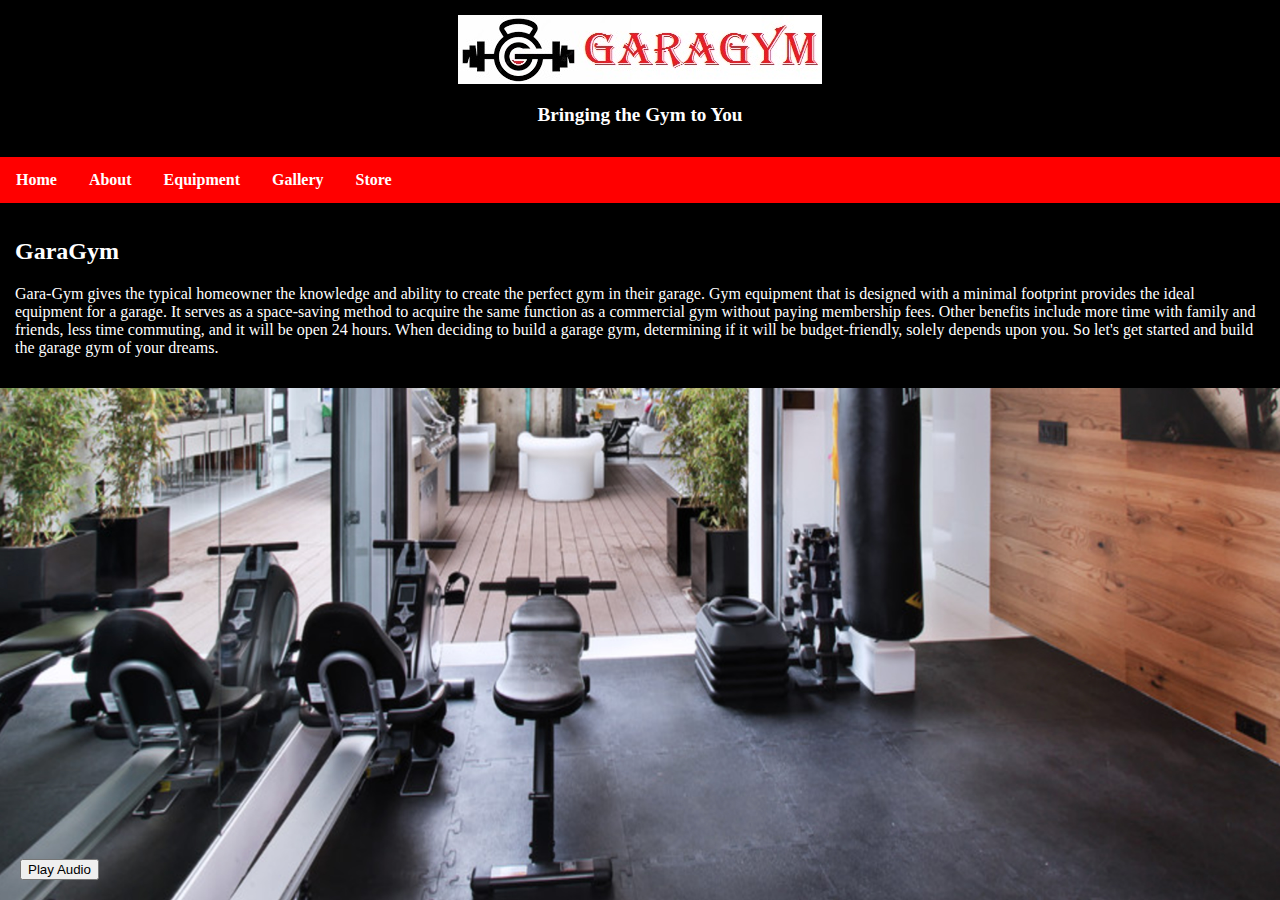
<file: index.html>
<!DOCTYPE html>
<head>
	<meta name="viewport" content="width=device-width, initial-scale=1.0">
	<title>
		GaraGym - Bringing the Gym to You
	</title>
	<style>
		* {
		  box-sizing: border-box;
		}
		/* Style the header */
		.header {
		  background-color: Black;
		  padding: 15px;
		  text-align: center;
		}
		/* Style the top navigation bar */
		.topnav {
		  overflow: hidden;
		  background-color: red;
		}
		/* Style the topnav links */
		.topnav a {
		  float: left;
		  display: block;
		  color: white;
		  text-align: center;
		  padding: 14px 16px;
		  text-decoration: none;
		}
		/* Change color on hover */
		.topnav a:hover {
		  color: black;
		}
		/* Style for the column */
		.column {
		  margin-top: 0px;
		  width: 100%;
		  padding: 15px;
		  background-color: black;
		}
		body {
		  background-image: url("gym8.jpg");
		  background-repeat: no-repeat;
		  background-position: center;
		  background-attachment: fixed;
		  background-size: 100% 100%;
		  color: white;
		  margin: 0;
		}
		#playButton {
		  position: absolute;
		  bottom: 20px;
		  left: 20px;
		  z-index: 1000; /* Ensure the button is above other content */
		}
	</style>
</head>
<body>
	<div class="header">
		<center><a href="index.html"><img src="logo.jpg" alt="GaraGym"></a></center>
		<p><big><b>Bringing the Gym to You</b></big></p>
	</div>
	<div class="topnav">
		<b><a href="index.html">Home</a>
		<a href="about.html">About</a>
		<a href="equipment.html">Equipment</a>
		<a href="gallery.html">Gallery</a>
		<a href="store.html">Store</a></b>
	</div>
	<div class="column">
		<h2>GaraGym</h2>
		<p>Gara-Gym gives the typical homeowner the knowledge and ability to create the perfect gym in their garage. Gym equipment that is designed with a minimal footprint provides the ideal equipment for a garage. It serves as a space-saving method to acquire the same function as a commercial gym without paying membership fees. Other benefits include more time with family and friends, less time commuting, and it will be open 24 hours. When deciding to build a garage gym, determining if it will be budget-friendly, solely depends upon you. So let's get started and build the garage gym of your dreams.</p>
	</div>
	<audio id="Audio">
		<source src="Powerful-Trap-.mp3" type="audio/mpeg">
	</audio>
	<button id="playButton">Play Audio</button>
	<script>
		const Audio = document.getElementById('Audio');
		const playButton = document.getElementById('playButton');
		playButton.addEventListener('click', () => {
			Audio.play();
			playButton.style.display = 'none'; // Hide the play button
		});
	</script>
</body>
</file>
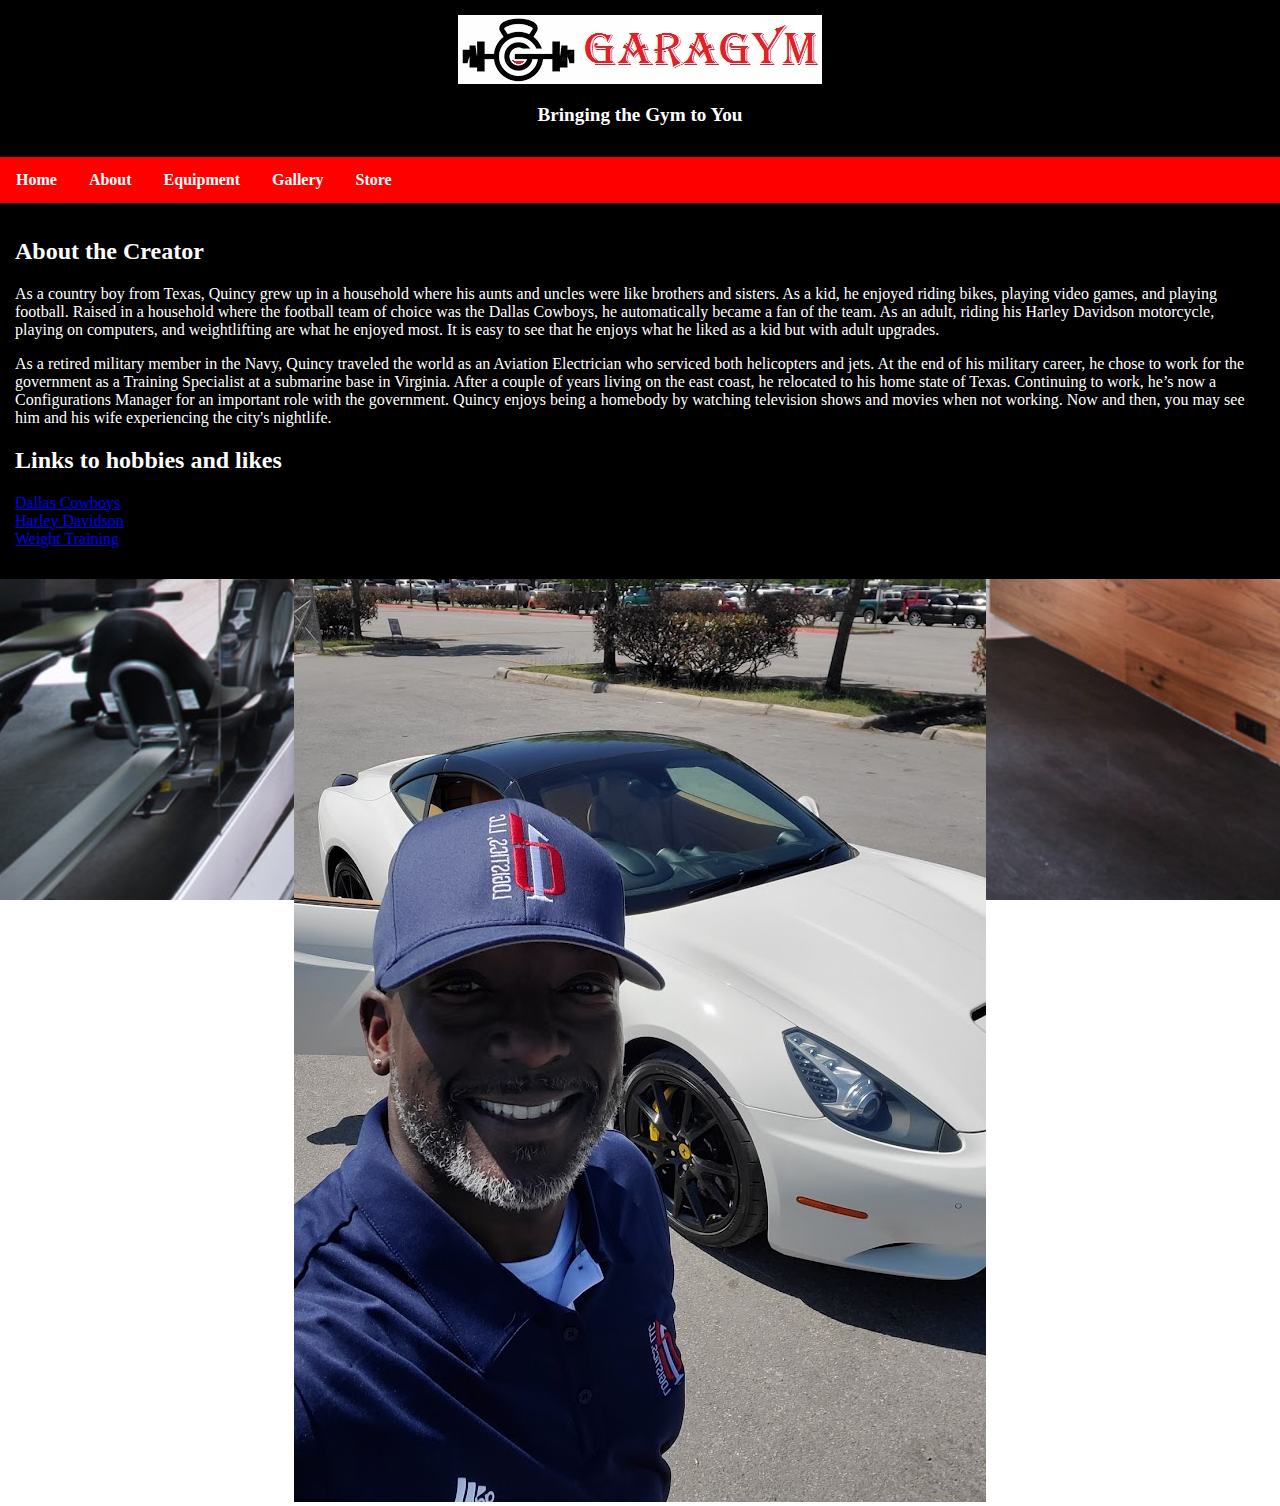
<file: about.html>
<!DOCTYPE html>
<head>
	<meta name="viewport" content="width=device-width, initial-scale=1.0">
	<title>
		About
	</title>
	<style>
		* {
		  box-sizing: border-box;
		}
		/* Style the header */
		.header {
		  background-color: Black;
		  padding: 15px;
		  text-align: center;
		}
		/* Style the top navigation bar */
		.topnav {
		  overflow: hidden;
		  background-color: red;
		}
		/* Style the topnav links */
		.topnav a {
		  float: left;
		  display: block;
		  color: white;
		  text-align: center;
		  padding: 14px 16px;
		  text-decoration: none;
		}
		/* Change color on hover */
		.topnav a:hover {
		  color: black;
		}
		body {
		  background-image: url("gym8.jpg");
		  background-repeat: no-repeat;
		  background-position: center;
		  background-attachment: fixed;
		  background-size: 100% 100%;
		  color: white;
		  margin: 0;
		}
		.column {
		  margin-top: 0px;
		  float: left;
		  width: 100%;
		  padding: 15px;
		  background-color: black;
		}
		.photo img {
		  margin: auto;
		  max-width: 100%;
		  height: auto;
		}
	</style>
</head>
<body>
	<div class="header">
		<center><a href="index.html"><img src="logo.jpg" alt="GaraGym"></a></center>
		<p><big><b>Bringing the Gym to You</b></big></p>
	</div>
	<div class="topnav">
		<b><a href="index.html">Home</a>
		<a href="about.html">About</a>
		<a href="equipment.html">Equipment</a>
		<a href="gallery.html">Gallery</a>
		<a href="store.html">Store</a></b>
	</div>
	<div class="column">
		<h2>About the Creator</h2>
		<!--Paragraphs providing personal information about the creator with three hyperlinks that take you to their specific web pages -->
		<p>As a country boy from Texas, Quincy grew up in a household where his aunts and uncles were like brothers and sisters. As a kid, he enjoyed riding bikes, playing video games, and playing football. Raised in a household where the football team of choice was the Dallas Cowboys, he automatically became a fan of the team. As an adult, riding his Harley Davidson motorcycle, playing on computers, and weightlifting are what he enjoyed most. It is easy to see that he enjoys what he liked as a kid but with adult upgrades.</p>
		<p>As a retired military member in the Navy, Quincy traveled the world as an Aviation Electrician who serviced both helicopters and jets. At the end of his military career, he chose to work for the government as a Training Specialist at a submarine base in Virginia. After a couple of years living on the east coast, he relocated to his home state of Texas. Continuing to work, he’s now a Configurations Manager for an important role with the government. Quincy enjoys being a homebody by watching television shows and movies when not working. Now and then, you may see him and his wife experiencing the city's nightlife.</p>
		<h2>Links to hobbies and likes</h2>
		<p><a href="https://www.dallascowboys.com/" target="_new">Dallas Cowboys</a><br>
			<a href="https://www.harley-davidson.com/" target="_new">Harley Davidson</a><br>
			<a href="https://www.bodybuilding.com/" target="_new">Weight Training</a></p>
	</div>
	<div class="photo">
		<center><img src="me.jpg" alt="Image 1" width="692" height="923"></center>
	</div>
</body>
</file>
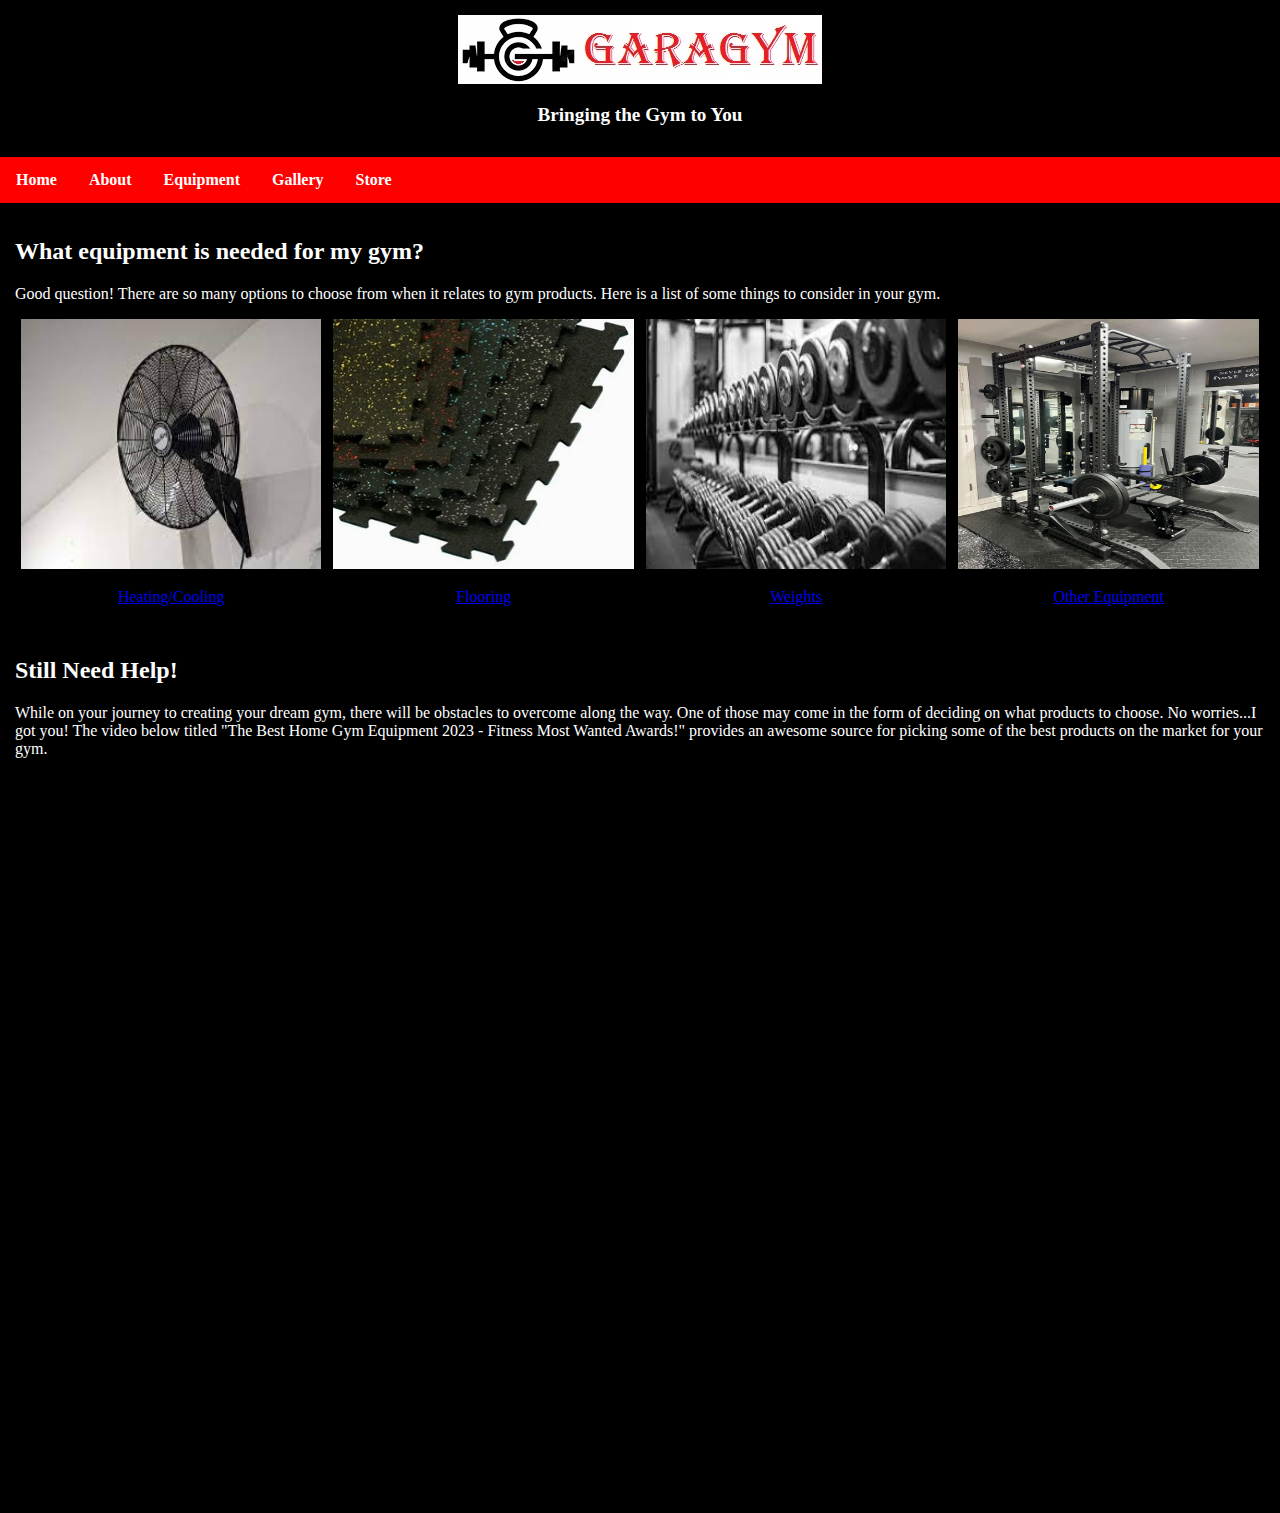
<file: equipment.html>
<!DOCTYPE html>
<head>
	<meta name="viewport" content="width=device-width, initial-scale=1.0">
	<title>
		Equipment
	</title>
	<style>
		* {
		  box-sizing: border-box;
		}
		/* Style the header */
		.header {
		  background-color: Black;
		  padding: 15px;
		  text-align: center;
		}
		/* Style the top navigation bar */
		.topnav {
		  overflow: hidden;
		  background-color: red;
		}
		/* Style the topnav links */
		.topnav a {
		  float: left;
		  display: block;
		  color: white;
		  text-align: center;
		  padding: 14px 16px;
		  text-decoration: none;
		}
		body {
		  background-image: url("gym8.jpg");
		  background-repeat: no-repeat;
		  background-position: center;
		  background-attachment: fixed;
		  background-size: 100% 100%;
		  color: white;
		  margin: 0;
		}
		.responsive {
		  padding: 0 6px;
		  float: left;
		  width: 24.99999%;
		}
		@media only screen and (max-width: 700px) {
		.responsive {
		  width: 49.99999%;
		  margin: 6px 0;
		  }
		}
		@media only screen and (max-width: 500px) {
		.responsive {
		  width: 100%;
		  }
		}
		.column {
		float: left;
		margin-top: 0px;
		width: 100%;
		padding: 15px;
		background-color: black;
		}
		.gallery img {
		  width: 100%;
		  height: 250px;
		}
		.desc {
		  padding: 15px;
		  text-align: center;
		  background-color: black;
		}
		.video iframe {
		width: 100%;
		}
	</style>
</head>
<body>
	<div class="header">
		<center><a href="index.html"><img src="logo.jpg" alt="GaraGym"></a></center>
		<p><big><b>Bringing the Gym to You</b></big></p>
	</div>
	<div class="topnav">
		<b><a href="index.html">Home</a>
		<a href="about.html">About</a>
		<a href="equipment.html">Equipment</a>
		<a href="gallery.html">Gallery</a>
		<a href="store.html">Store</a></b>
	</div>
	<div class="column">
    <h2>What equipment is needed for my gym?</h2>
    <p>Good question! There are so many options to choose from when it relates to gym products. Here is a list of some things to consider in your gym.</p>
	<div class="responsive">
	<div class="gallery">
		<a target="_blank" href="fans.jpg"><img src="fans.jpg" alt="Fans" width="300" height="200"></a>
		<div class="desc"><a href="https://mrcool.com/" target="_blank">Heating/Cooling</a></div>
	</div>
	</div>
	<div class="responsive">
	<div class="gallery">
		<a target="_blank" href="floors.jpg"><img src="floors.jpg" alt="Floors" width="300" height="200"></a>
		<div class="desc"><a href="https://www.americanfloormats.com/gym-mats/" target="_blank">Flooring</a></div>
	</div>
	</div>
	<div class="responsive">
	<div class="gallery">
		<a target="_blank" href="weights.jpg"><img src="weights.jpg" alt="Weights" width="300" height="200"></a>
		<div class="desc"><a href="https://www.fringesport.com/" target="_blank">Weights</a></div>
	</div>
	</div>
	<div class="responsive">
	<div class="gallery">
		<a target="_blank" href="racks.jpg"><img src="racks.jpg" alt="Other Equipment" width="300" height="200"></a>
		<div class="desc"><a href="https://repfitness.com/" target="_blank">Other Equipment</a></div><br><br>
	</div>
	</div>
		<h2>Still Need Help!</h2>
		<p>While on your journey to creating your dream gym, there will be obstacles to overcome along the way. One of those may come in the form of deciding on what products to choose. No worries...I got you! The video below titled "The Best Home Gym Equipment 2023 - Fitness Most Wanted Awards!" provides an awesome source for picking some of the best products on the market for your gym.</p>
	
	<div class="video">
	   <center><iframe width="1280" height="720" src="https://www.youtube.com/embed/ujc5d636p8c" title="The Best Home Gym Equipment 2023 - Fitness Most Wanted Awards!" frameborder="0" allow="accelerometer; autoplay; clipboard-write; encrypted-media; gyroscope; picture-in-picture; web-share" allowfullscreen></iframe></center>
	</div>
	</div>
</body>
</file>
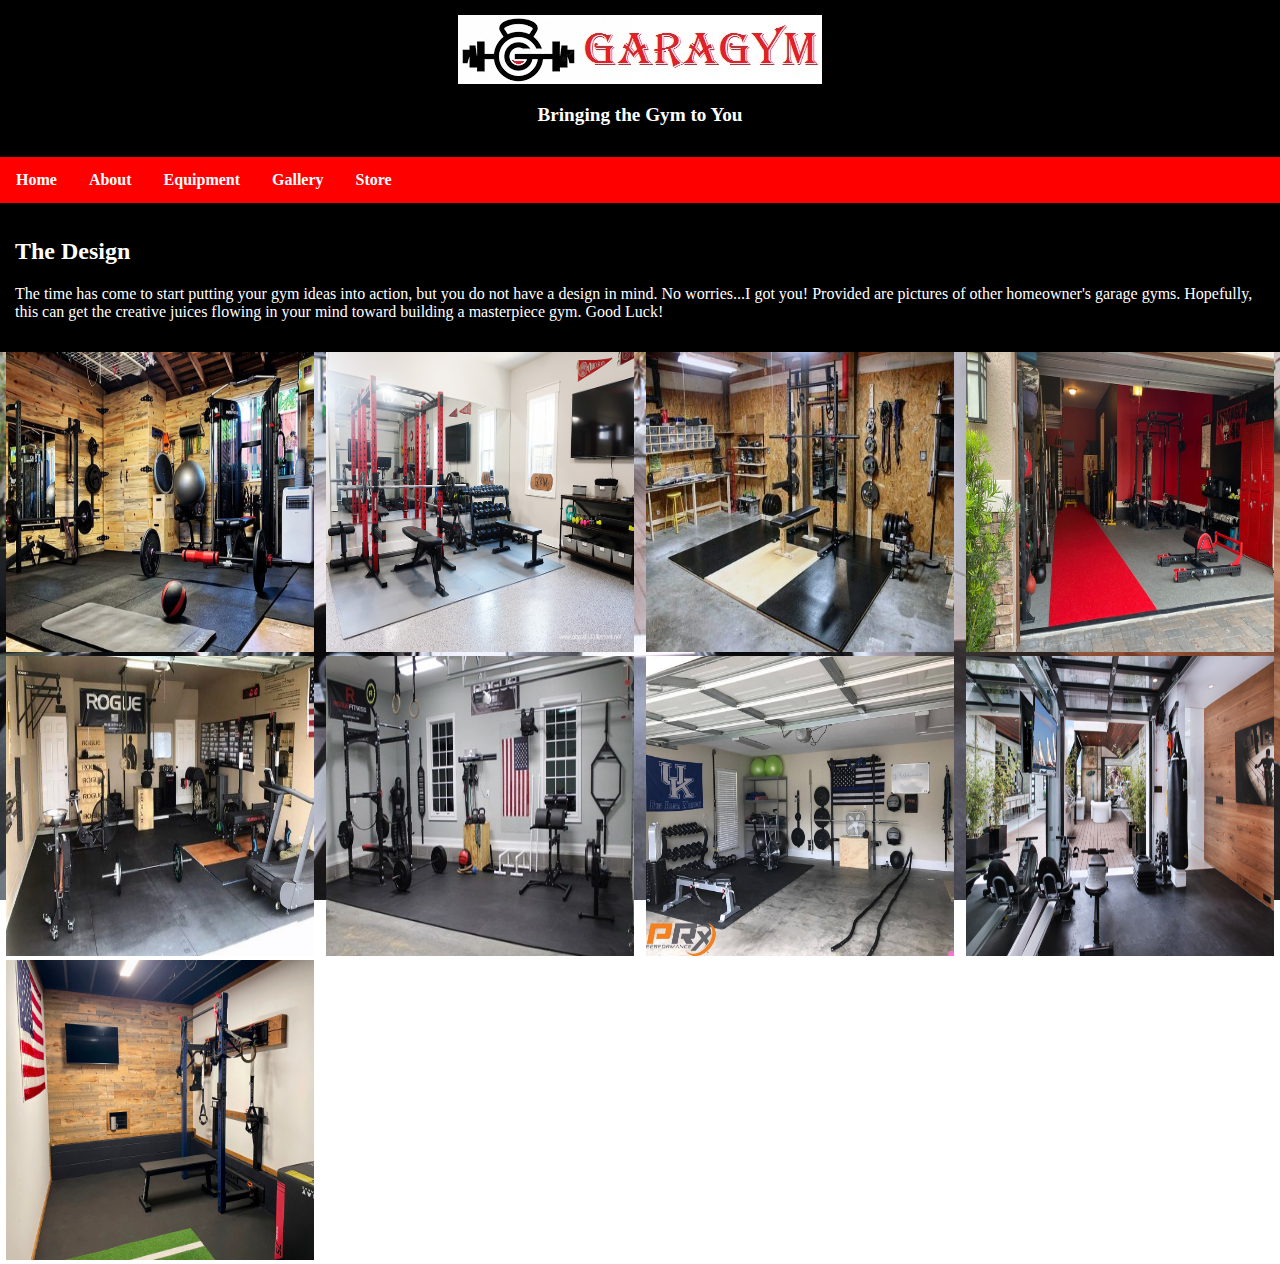
<file: gallery.html>
<!DOCTYPE html>
<head>
	<meta name="viewport" content="width=device-width, initial-scale=1.0">
	<title>
		Gallery
	</title>
	<style>
		* {
		  box-sizing: border-box;
		}
		/* Style the header */
		.header {
		  background-color: Black;
		  padding: 15px;
		  text-align: center;
		}
		/* Style the top navigation bar */
		.topnav {
		  overflow: hidden;
		  background-color: red;
		}
		/* Style the topnav links */
		.topnav a {
		  float: left;
		  display: block;
		  color: white;
		  text-align: center;
		  padding: 14px 16px;
		  text-decoration: none;
		}
		body {
		  background-image: url("gym8.jpg");
		  background-repeat: no-repeat;
		  background-position: center;
		  background-attachment: fixed;
		  background-size: 100% 100%;
		  color: white;
		  margin: 0;
		}
		.column {
		  margin-top: 0px;
		  width: 100%;
		  padding: 15px;
		  background-color: black;
		}
		.responsive {
		  padding: 0 6px;
		  float: left;
		  width: 24.99999%;
		}
		@media only screen and (max-width: 700px) {
		.responsive {
		  width: 49.99999%;
		  margin: 6px 0;
		  }
		}
		@media only screen and (max-width: 500px) {
		.responsive {
		  width: 100%;
		  }
		}
		.photo img {
		  width: 100%;
		  height: 300px;
		}
	</style>
</head>
<body>
	<div class="header">
		<center><a href="index.html"><img src="logo.jpg" alt="GaraGym"></a></center>
		<p><big><b>Bringing the Gym to You</b></big></p>
	</div>
	<div class="topnav">
		<b><a href="index.html">Home</a>
		<a href="about.html">About</a>
		<a href="equipment.html">Equipment</a>
		<a href="gallery.html">Gallery</a>
		<a href="store.html">Store</a></b>
	</div>
	<div class="column">
		<h2>The Design</h2>
		<p>The time has come to start putting your gym ideas into action, but you do not have a design in mind. No worries...I got you! Provided are pictures of other homeowner's garage gyms. Hopefully, this can get the creative juices flowing in your mind toward building a masterpiece gym. Good Luck!</p>
	</div>
	<!--Picture gallery-->
	<div class="responsive">
	  <div class="photo">
	    <a target="_blank" href="gym1.jpg">
	      <img src="gym1.jpg" alt="Image 1" width="600" height="400">
			</a>
	  </div>
	</div>
	<div class="responsive">
	  <div class="photo">
			<a target="_blank" href="gym2.jpg">
		  	<img src="gym2.jpg" alt="Image 2" width="600" height="400">
			</a>
	  </div>
	</div>
	<div class="responsive">
	  <div class="photo">
			<a target="_blank" href="gym3.jpg">
		  	<img src="gym3.jpg" alt="Image 3" width="600" height="400">
			</a>
	  </div>
	</div>
	<div class="responsive">
	  <div class="photo">
	    <a target="_blank" href="gym4.jpg">
		  	<img src="gym4.jpg" alt="Image 4" width="600" height="400">
			</a>
	  </div>
	</div>
	<div class="responsive">
	  <div class="photo">
	    <a target="_blank" href="gym5.jpg">
		  	<img src="gym5.jpg" alt="Image 5" width="600" height="400">
			</a>
	  </div>
	</div>
	<div class="responsive">
	  <div class="photo">
	    <a target="_blank" href="gym6.jpg">
		  	<img src="gym6.jpg" alt="Image 6" width="600" height="400">
			</a>
	  </div>
	</div>
	<div class="responsive">
	  <div class="photo">
	    <a target="_blank" href="gym7.jpg">
		  	<img src="gym7.jpg" alt="Image 7" width="600" height="400">
			</a>
	  </div>
	</div>
	<div class="responsive">
	  <div class="photo">
	    <a target="_blank" href="gym8.jpg">
		  	<img src="gym8.jpg" alt="Image 8" width="600" height="400">
			</a>
	  </div>
	</div>
	<div class="responsive">
	  <div class="photo">
	    <a target="_blank" href="gym9.jpg">
		  	<img src="gym9.jpg" alt="Image 9" width="600" height="400">
			</a>
	  </div>
	</div>
</body>
</file>
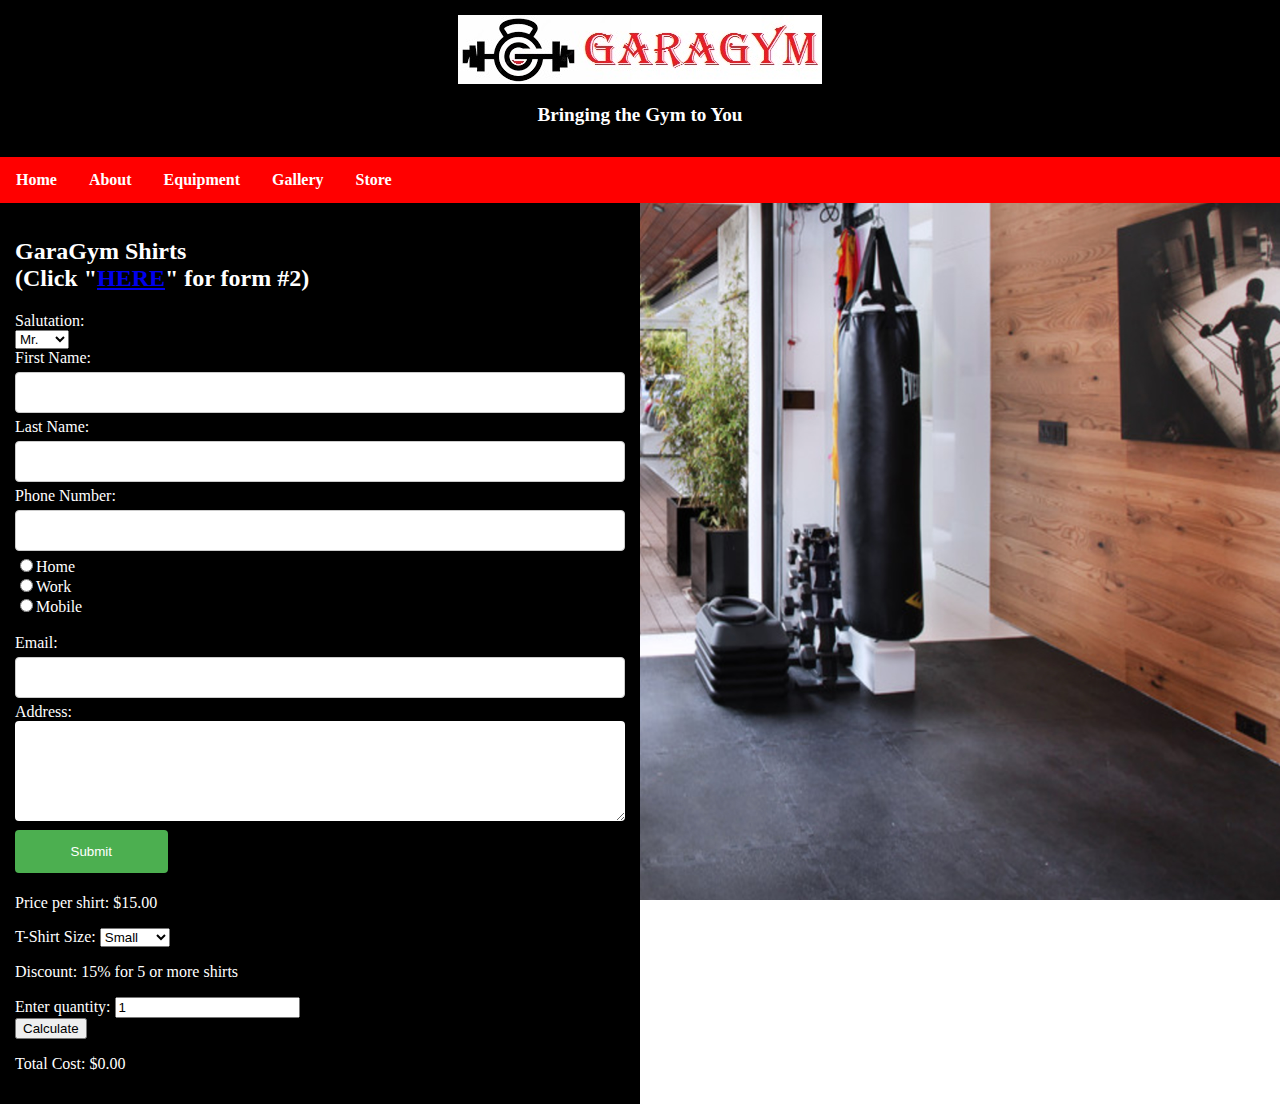
<file: store.html>
<!DOCTYPE html>
<head>
	<meta name="viewport" content="width=device-width, initial-scale=1.0">
	<title>
		Store
	</title>
	<style>
		* {
		  box-sizing: border-box;
		}
		/* Style the header */
		.header {
		  background-color: Black;
		  padding: 15px;
		  text-align: center;
		}
		/* Style the top navigation bar */
		.topnav {
		  overflow: hidden;
		  background-color: red;
		}
		/* Style the topnav links */
		.topnav a {
		  float: left;
		  display: block;
		  color: white;
		  text-align: center;
		  padding: 14px 16px;
		  text-decoration: none;
		}
		/* Change color on hover */
		.topnav a:hover {
		  color: black;
		}
		body {
		  background-image: url("gym8.jpg");
		  background-repeat: no-repeat;
		  background-position: center;
		  background-attachment: fixed;
		  background-size: 100% 100%;
		  color: white;
		  margin: 0;
		}
		.responsive {
		  float: left;
		  width: 50%;
		}
		@media only screen and (max-width: 700px) {
		.responsive {
		  width: 75%;
		  margin-top: 0px;
		  }
		}
		@media only screen and (max-width: 500px) {
		.responsive {
		  width: 100%;
		  }
		}
		.column {
		  margin-top: 0px;
		  width: 100%;
		  padding: 15px;
		  background-color: black;
		}
		h2 {
		  color: white
		}
		input[type=text] {
		  width: 100%;
		  padding: 12px 20px;
		  margin: 5px 0;
		  display: inline-block;
		  border: 1px solid #ccc;
		  border-radius: 4px;
		  box-sizing: border-box;
		}
		input[type=submit] {
		  width: 25%;
		  background-color: #4CAF50;
		  color: white;
		  padding: 14px 20px;
		  margin: 5px 0;
		  border: none;
		  border-radius: 4px;
		  cursor: pointer;
		}
		input[type=submit]:hover {
		  background-color: #45a049;
		}
		textarea {
		  border: none;
		  border-radius: 4px;
		}
	</style>
</head>
<body>
	<div class="header">
		<center><a href="index.html"><img src="logo.jpg" alt="GaraGym"></a></center>
		<p><big><b>Bringing the Gym to You</b></big></p>
	</div>
	<div class="topnav">
		<b><a href="index.html">Home</a>
		<a href="about.html">About</a>
		<a href="equipment.html">Equipment</a>
		<a href="gallery.html">Gallery</a>
		<a href="store.html">Store</a></b>
	</div>
	<div class="responsive">
	<div class="column">
		<h2>GaraGym Shirts<br>(Click "<a href="https://form.jotform.com/232188205319152">HERE</a>" for form #2)</h2>
		<form>
			<label for="salut">Salutation:</label><br>
			<select id="salut" name="salut">
				<option value="mr">Mr.</option>
				<option value="ms">Ms.</option>
				<option value="mrs">Mrs.</option>
				<option value="miss">Miss.</option>
			</select><br>
			<label for="fname">First Name:</label><br>
				<input type="text" id="fname" name="fname"><br>
			<label for="lname">Last Name:</label><br>
				<input type="text" id="lname" name="lname"><br>	
			<label for="number">Phone Number:</label><br>
				<input type="text" id="number" name="number"><br>
				<input type="radio" id="home" name="phonetype"/>Home<br>
				<input type="radio" id="work" name="phonetype"/>Work<br>
				<input type="radio" id="mobile" name="phonetype"/>Mobile<br><br>
			<label for="email">Email:</label><br>
				<input type="text" id="email" name="email"><br>
			<label for="address">Address:</label><br>
				<textarea name="address" style="width:100%; height:100px;"></textarea><br>
				<input type="submit" value="Submit">
		</form>
				<p>Price per shirt: $15.00</p>
			<label for="size">T-Shirt Size:</label>
			<select id="size" name="size">
				<option value="small">Small</option>
				<option value="medium">Medium</option>
				<option value="large">Large</option>
				<option value="xlarge">X-Large</option>
			</select><br>
				<p>Discount: 15% for 5 or more shirts</p>
			<label for="quantity">Enter quantity:</label>
				<input type="number" id="quantity" min="1" step="1" value="1"><br>
				<button onclick="calculateCost()">Calculate</button>
				<p>Total Cost: $<span id="totalCost">0.00</span></p>
	</div>
	</div>
	<script>
		function calculateCost() {
			<!--The quantity value from the input-->
				var quantity = parseInt(document.getElementById('quantity').value);
			<!--Calculate the total cost-->
				const pricePerShirt = 15.00;
				const discountThreshold = 5;
				const discountPercentage = 0.15;
				var totalCost;
			if (quantity >= discountThreshold) {
				var discountedPrice = pricePerShirt * (1 - discountPercentage);
				totalCost = quantity * discountedPrice;
			} else {
				totalCost = quantity * pricePerShirt;
			}
			<!--The total cost to display-->
				document.getElementById('totalCost').textContent = totalCost.toFixed(2);
			}
	</script>
</body>
</file>
